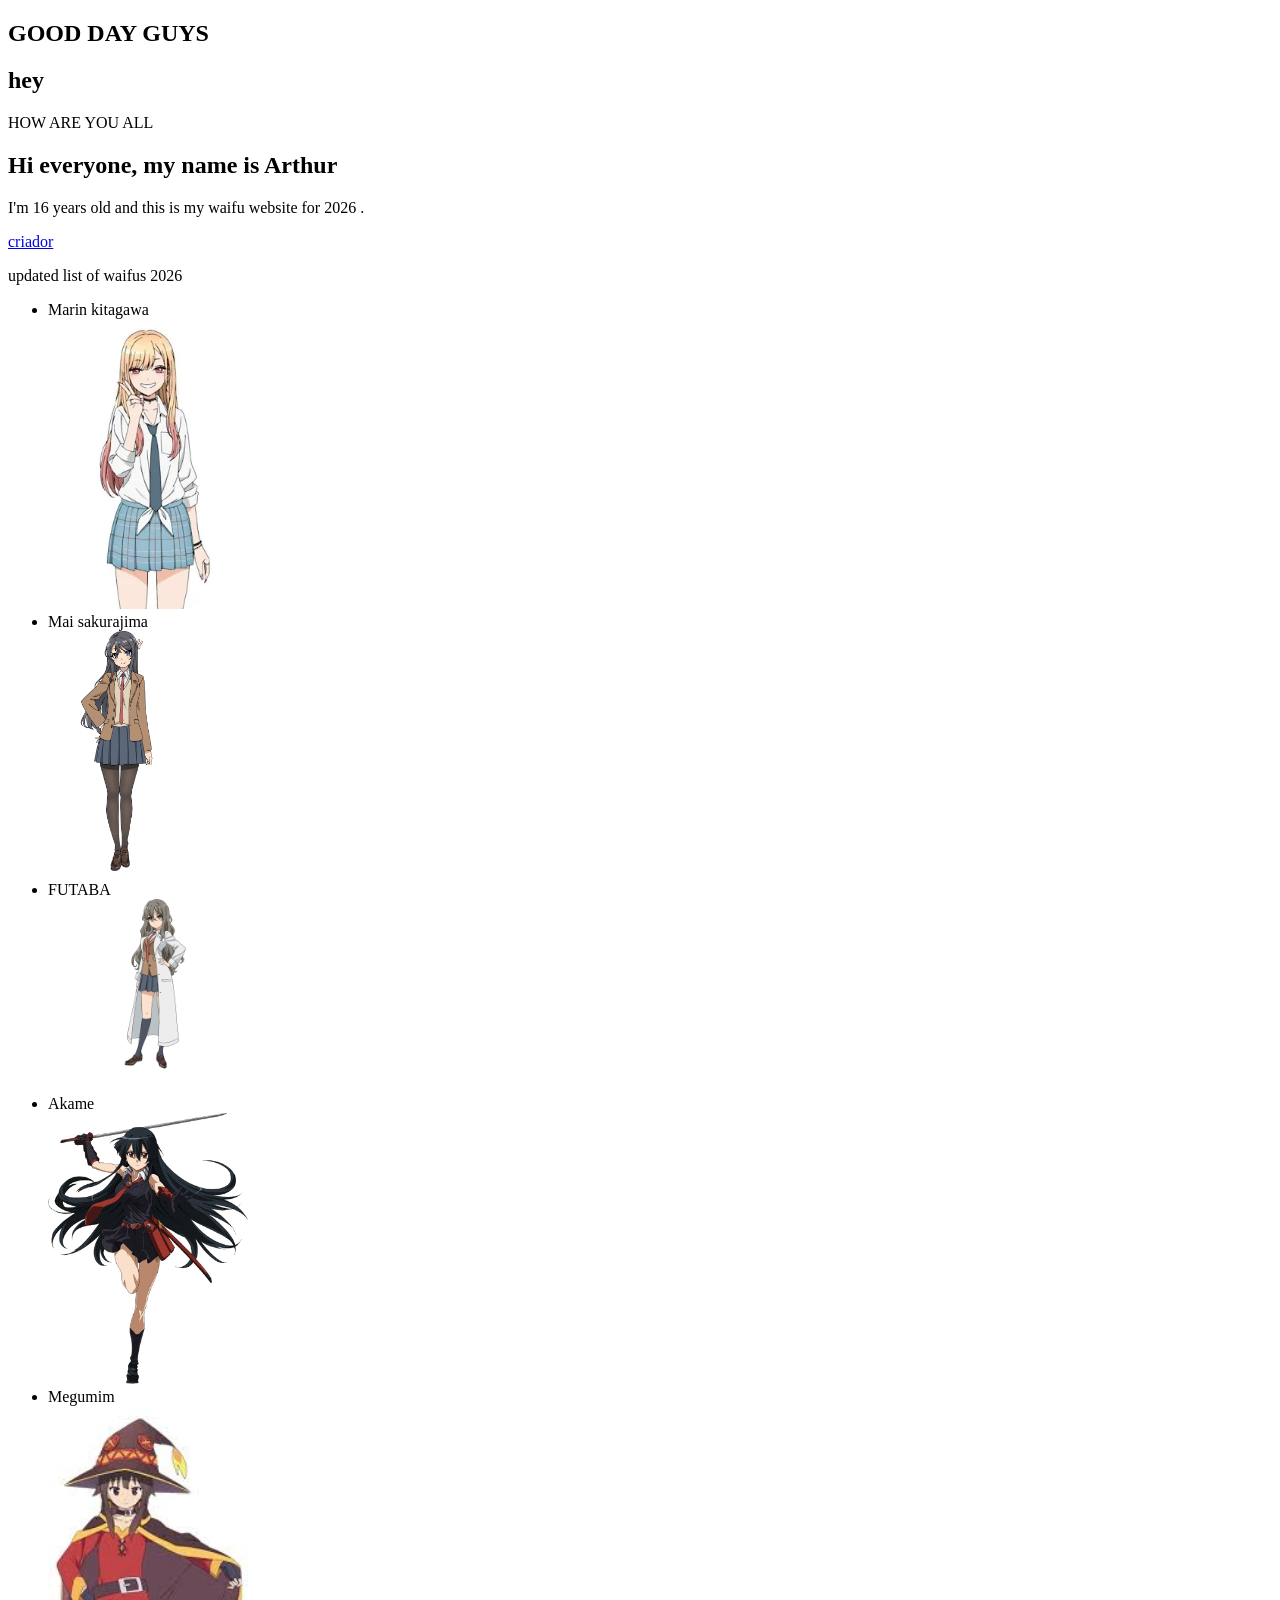
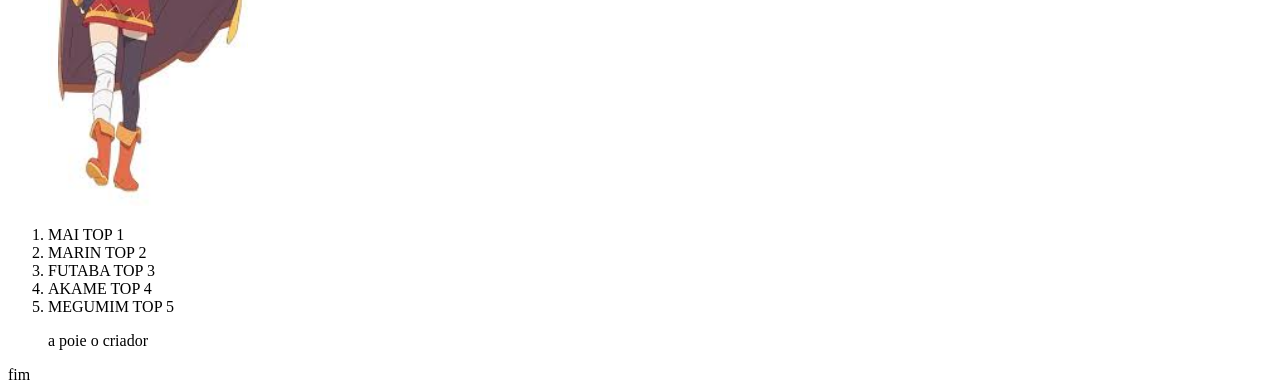
<file: ゴメス/index.html>
<!DOCTYPE html>
<html lang="pt-br">
<head>
    <meta charset="UTF-8">
    <meta http-equiv="X-UA-Compatible" content="IE=edge">
    <meta name="viewport" content="width=device-width, initial-scale=1.0">
    <title>Gomez</title>
    
</head>
    <body>
<header>
     <nav>
    <H1> GOOD DAY GUYS                                          </H1> 
    <h2> hey                                                    </h2>
    <P>  HOW ARE YOU ALL                                        </P>
    <h1 title="welcome">Hi everyone, my name is Arthur                          </h1>
    <p>I'm 16 years old and this is my waifu website for 2026  .</p>
    
   <a href="#criador">criador</a>
   
      </nav>
</header>
   <main>

   
    <!-- lista atualizada em ingles -->

          
    <p>updated list of waifus 2026</p>

<ul>
   
    <li> Marin kitagawa    </li>   <a href="https://youtu.be/oG4eu4HMtbo?si=WfypG4GWDxqlJJ15" target="_blank"> <img src="./img/marin.webp" alt="" 
        width="200"></a>

    <li> Mai sakurajima    </li>   <a href="https://youtu.be/YjrSkBjDVEw?si=3ivc8hrckfffiJIc" target="_blank"> <img src="./img/Mai.png" alt="" width="200"></a>

    <li> FUTABA            </li>   <a href="https://youtu.be/YjrSkBjDVEw?si=3ivc8hrckfffiJIc" target="_blank"> <img src="./img/futaba.webp" alt="" width="200"></a>

    <li> Akame             </li>   <a href="https://youtu.be/wVFWBoKP-lQ?si=9Vyw5Mqp0atEdr3b" target="_blank"> <img src="./img/akame.png" alt="" width="200"></a>

    <li> Megumim           </li>   <a href="https://youtu.be/vdcddjV0l5o?si=04jwShKkQKNpNUpG" target="_blank"> <img src="./img/MEGUMIM.jpg" alt="" width="200"></a>

</ul>

<ol start="1">
    <li class="waifus">  MAI TOP 1            </li>
    <li class="waifus">  MARIN TOP 2          </li>
    <li class="waifus">  FUTABA TOP 3         </li>
    <li class="waifus">  AKAME TOP 4          </li>
    <li class="waifus">  MEGUMIM TOP 5        </li>
    
    <p id="criador">a poie o criador <a href=""></a> </p>
    
</ol>
</main>
<footer>fim </footer>
    </body>
</html>
</file>
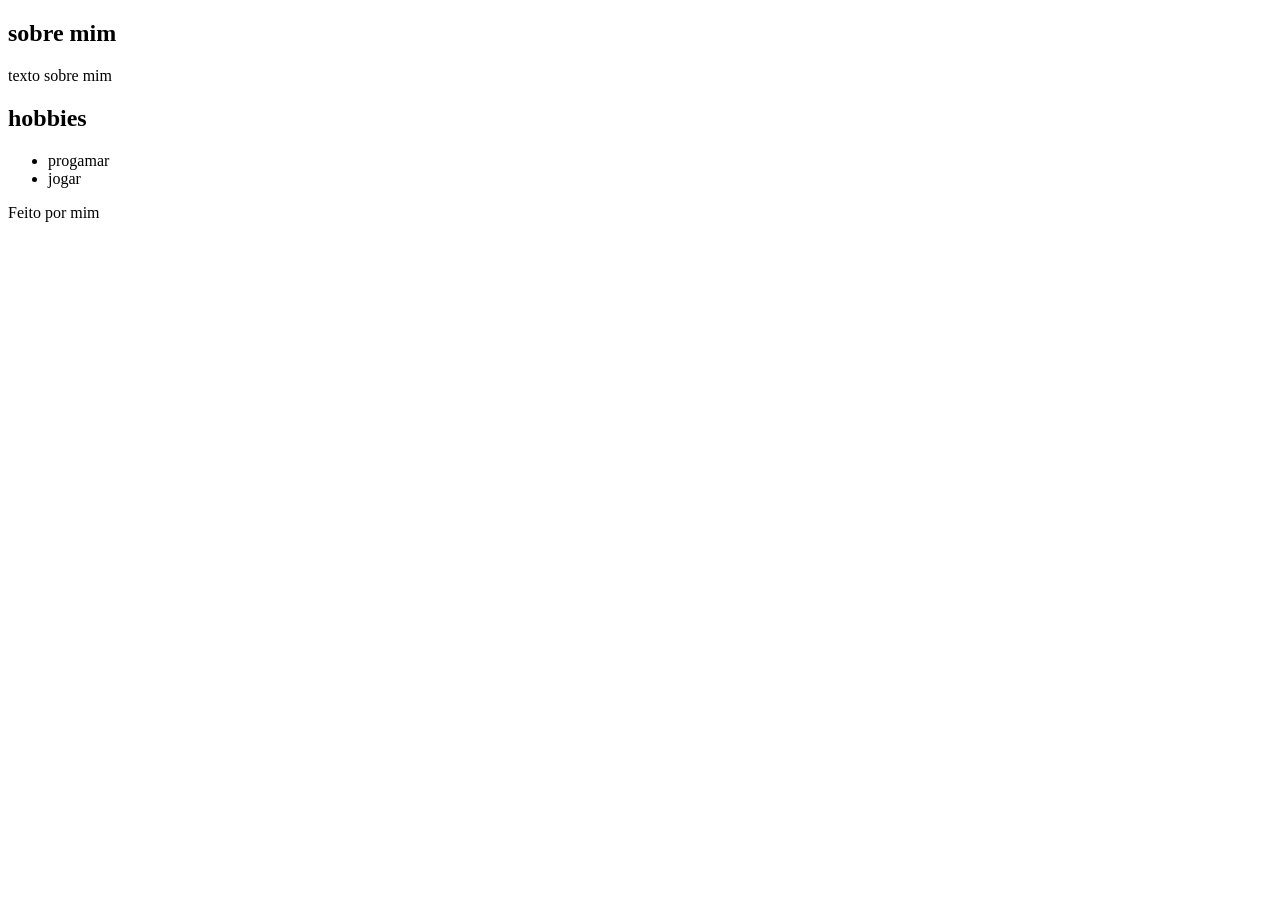
<file: ゴメス/index3.html>
<!DOCTYPE html>
<html lang="pt-br">
<head>
    <meta charset="UTF-8">
    <meta http-equiv="X-UA-Compatible" content="IE=edge">
    <meta name="viewport" content="width=device-width, initial-scale=1.0">
    <title>gomez</title>
 </head>

 <body>
    
 <header>

 <nav>

 <a href="#sobre"></a>

 <a href="#hobbies"></a>

 <a href="#contato"></a>

 </nav>

 <main>

 <section id="sobre">

 <h2>sobre mim        </h2>

 <p>texto sobre mim   </p>

 </section>

 <section id="hobbies">

 <h2>hobbies</h2>

 <ul>

 <li> progamar   </li>

 <li>  jogar     </li>

 </ul>

 </section>

 </main>

<footer>

<p>Feito por mim</p>

</footer>


</body>

</header>

</html>
</file>
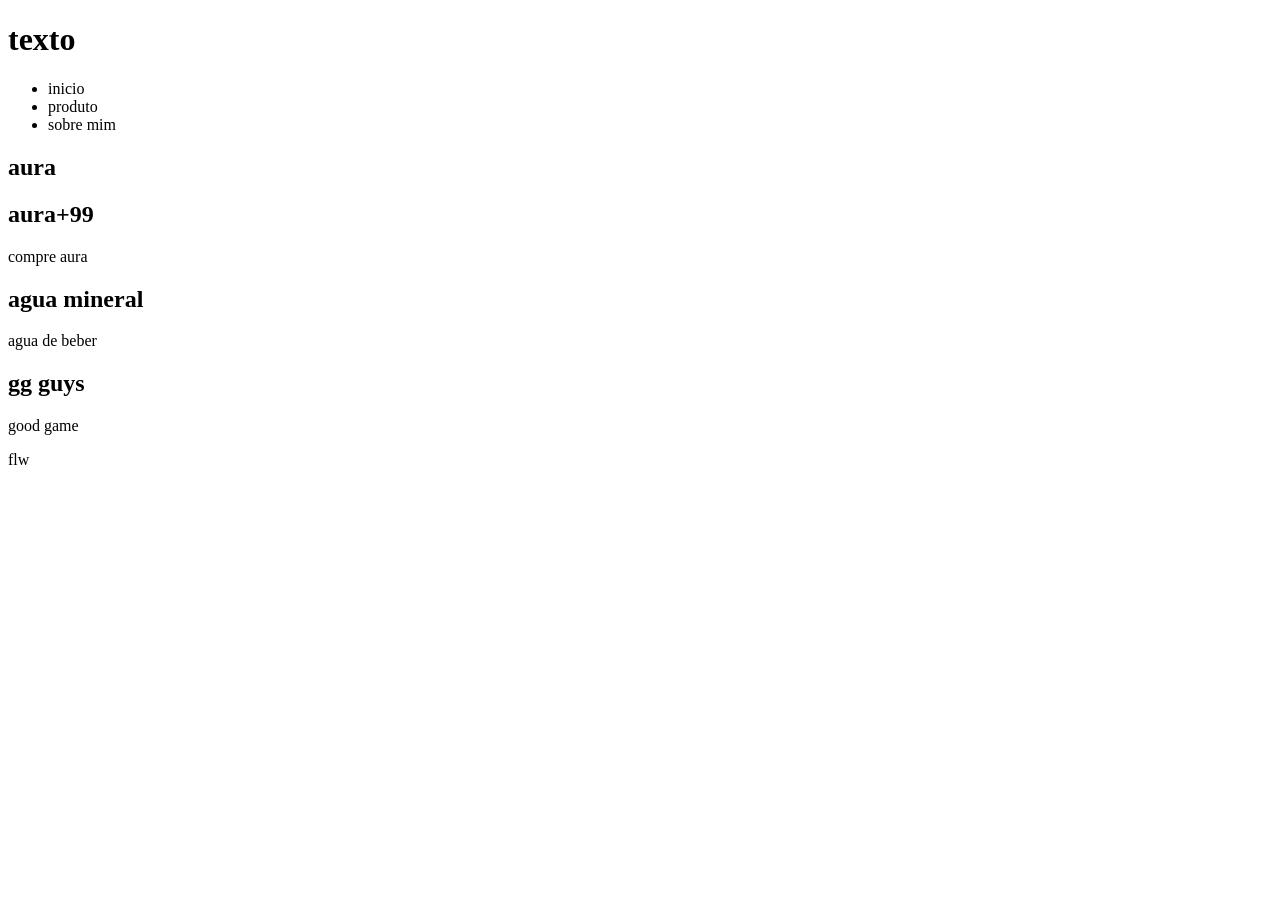
<file: ゴメス/semantico.html>
<!DOCTYPE html>
<html lang="pt-br">
<head>
    <meta charset="UTF-8">
    <meta name="viewport" content="width=device-width, initial-scale=1.0">
    <title>Document</title>
</head>
<body>
   
 <!-- começo -->  
   
<header>
               <h1> texto </h1>
       <nav>
            <ul> 

                <li>inicio</li>                   
                <li>produto</li>                   
                <li>sobre mim</li>                                  
                
             </ul>
          </nav>
    </header>

  <!-- primeira seleçao -->  
<Main>
<section>
<h1>aura</h1>
<article>


<h2>aura+99</h2>
<p>compre aura </p>


</article>

<article>
<h2>agua mineral</h2>
<p>agua de beber</p>


</article>
</section>
<!-- segunda seleçao -->
<section>


 </article>
 <h2>gg guys</h2>
 <p>good game</p>


</article>
</section>


    <!-- final -->
<footer>flw</footer>
</Main>


</body>
</html>
</file>
